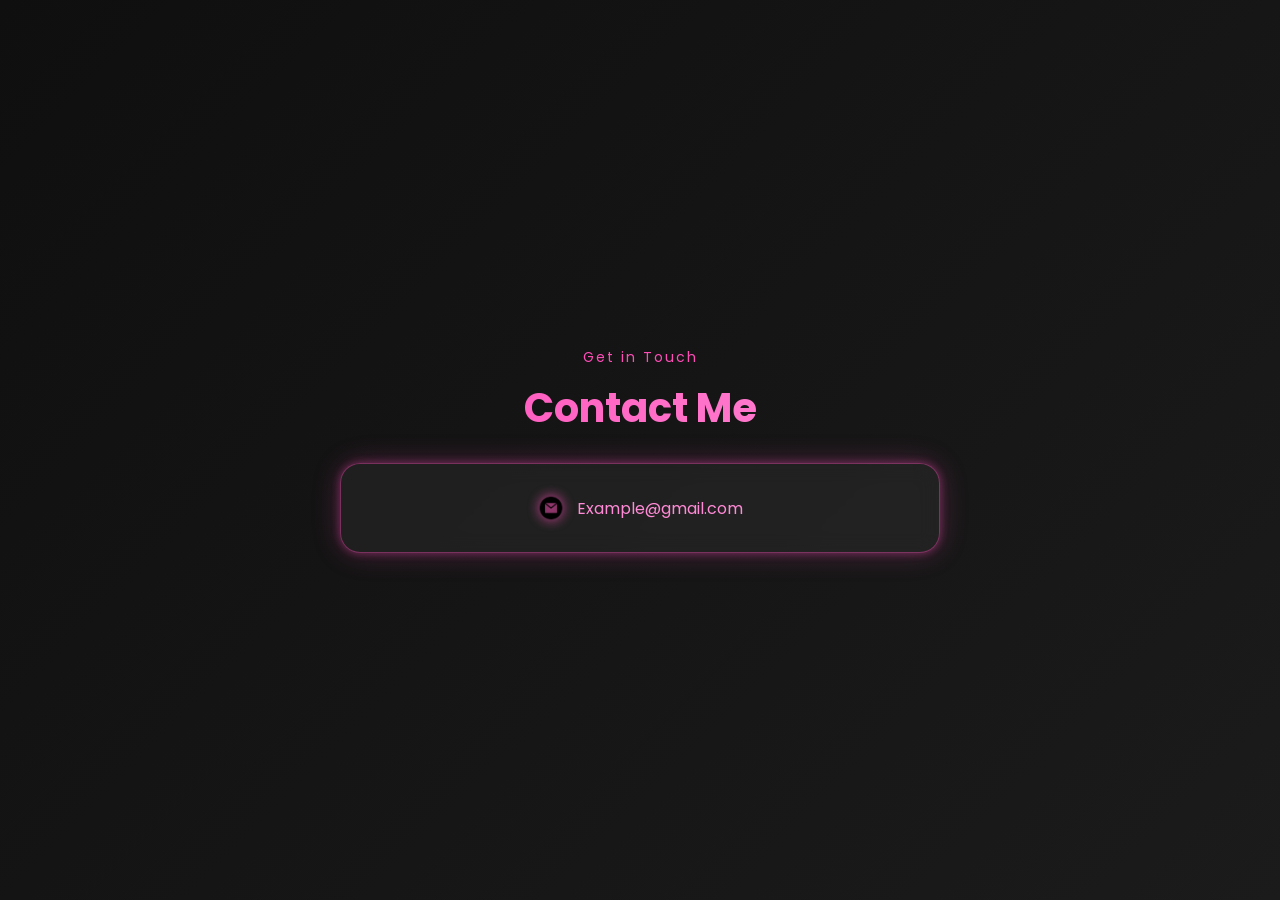
<file: mail.html>
<!DOCTYPE html>
<html lang="en">
<head>
<meta charset="UTF-8">
<meta name="viewport" content="width=device-width, initial-scale=1.0">
<title>Contact</title>

<style>

/* Google Font */
@import url('https://fonts.googleapis.com/css2?family=Poppins:wght@300;400;500;600&display=swap');

*{
margin:0;
padding:0;
box-sizing:border-box;
font-family:'Poppins',sans-serif;
}

/* Dark Background */

body{
background:linear-gradient(135deg,#0f0f0f,#1b1b1b);
color:white;
display:flex;
justify-content:center;
align-items:center;
min-height:100vh;
}

/* CONTACT SECTION */

#contact{
width:90%;
max-width:600px;
text-align:center;
animation:fadeIn 1.2s ease;
}

.section__text__p1{
color:#ff4db8;
letter-spacing:2px;
font-size:14px;
margin-bottom:10px;
}

.title{
font-size:40px;
margin-bottom:25px;
background:linear-gradient(90deg,#ff4db8,#ff8ad6);
-webkit-background-clip:text;
color:transparent;
}

/* Glass Neon Container */

.contact-info-upper-container{
display:flex;
justify-content:center;
align-items:center;
gap:20px;
padding:20px;
border-radius:20px;

background:rgba(255,255,255,0.05);
backdrop-filter:blur(10px);

border:1px solid rgba(255,77,184,0.4);

box-shadow:
0 0 10px rgba(255,77,184,0.4),
0 0 30px rgba(255,77,184,0.2);

transition:0.4s;
}

/* Hover glow */

.contact-info-upper-container:hover{
box-shadow:
0 0 20px rgba(255,77,184,0.7),
0 0 60px rgba(255,77,184,0.4);
}

/* Contact container */

.contact-info-container{
display:flex;
align-items:center;
gap:12px;
padding:10px 15px;
border-radius:12px;
transition:0.3s;
}

.contact-info-container:hover{
background:rgba(255,77,184,0.1);
transform:translateY(-3px);
}

/* Text */

.contact-info-container p{
font-size:16px;
}

/* Email link */

.contact-info-container a{
text-decoration:none;
color:#ff8ad6;
transition:0.3s;
}

.contact-info-container a:hover{
color:#ff4db8;
text-shadow:0 0 10px #ff4db8;
}

/* Icon */

.contact-icon{
width:28px;
height:28px;
filter:drop-shadow(0 0 6px #ff4db8);
}

/* Fade animation */

@keyframes fadeIn{
from{
opacity:0;
transform:translateY(20px);
}
to{
opacity:1;
transform:translateY(0);
}
}

/* MOBILE RESPONSIVE */

@media (max-width:600px){

.title{
font-size:30px;
}

.contact-info-upper-container{
flex-direction:column;
padding:18px;
gap:10px;
}

.contact-info-container{
justify-content:center;
}

.contact-info-container p{
font-size:15px;
}

.contact-icon{
width:24px;
height:24px;
}

}

</style>
</head>

<body>

<section id="contact">

<p class="section__text__p1">Get in Touch</p>

<h1 class="title">Contact Me</h1>

<div class="contact-info-upper-container">

<div class="contact-info-container">

<img
src="./assets/email.png"
alt="Email icon"
class="contact-icon"
/>

<p>
<a href="mailto:raifarian7@gmail.com">
Example@gmail.com
</a>
</p>

</div>

</div>

</section>

</body>
</html>
</file>
